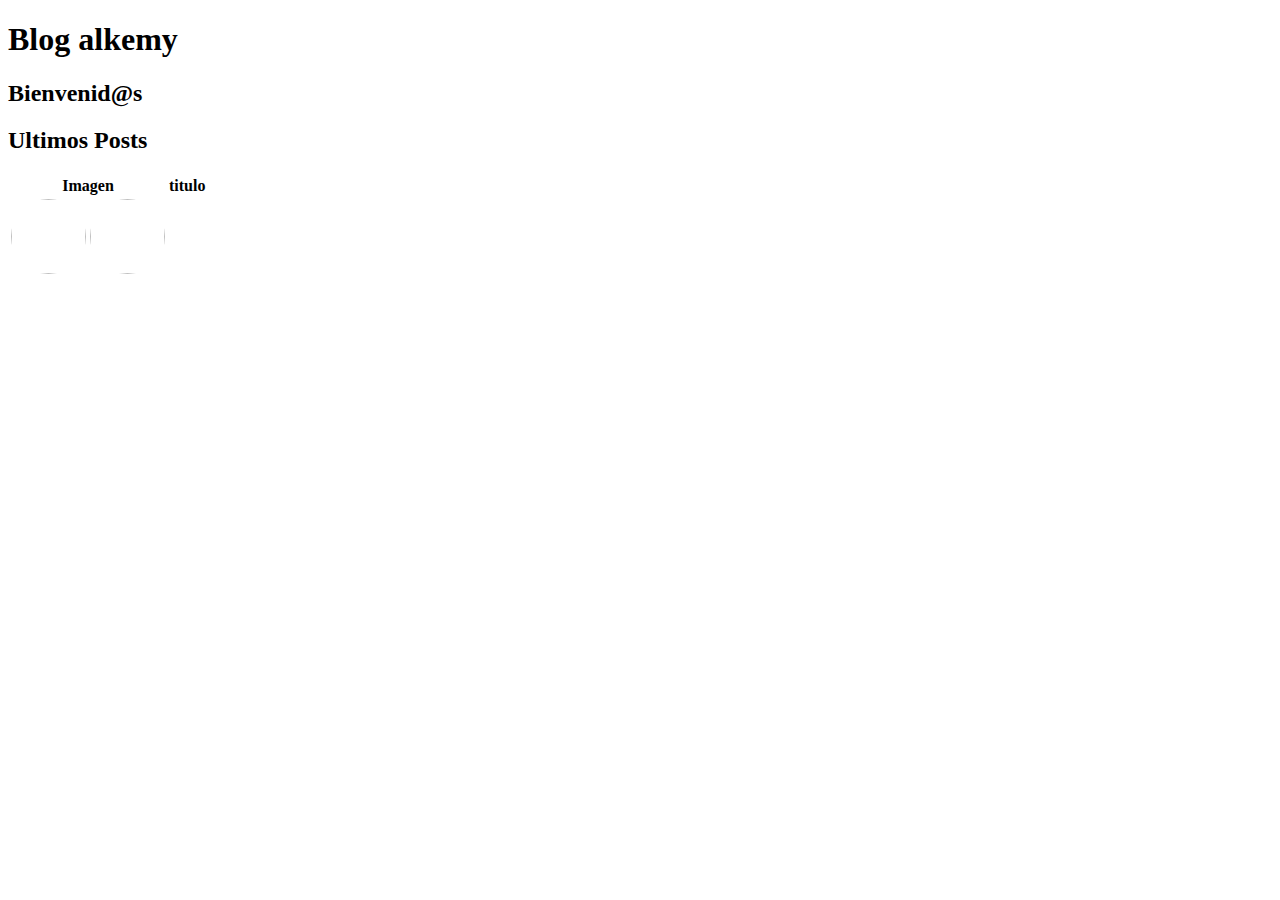
<file: src/main/resources/templates/index.html>
<!DOCTYPE html>
<html lang="es" xmlns:th="http://www.thymeleaf.org">

<head th:replace="plantillas/template :: head">
</head>

<body>
   <header th:replace="plantillas/template :: header">
   </header>
   <!-- Contenido -->
   <div class="container bg-danger text-white text-center py-2 mt-2">
         <h1>Blog alkemy</h1>
         <h2>Bienvenid@s</h2>
   </div>
   <h2 class="text-center mt-1 text-danger">Ultimos Posts</h2>
  <div class="container">
   <table class="table table-dark">
      <thead>
        <tr>
          <th>Imagen</th>
          <th >titulo</th>
          <th></th>
        </tr>
      </thead>
      <tbody>
        <tr th:each="post: ${posts.content}">
          <!-- <td th:text="${#temporals.format(post.createAt, 'dd/MMM/yyyy')}"></td> -->
          <td>
            <img th:if="${#strings.length(post.image) > 0}" th:src="@{'/upload/' +  ${post.image}}" class="card-img-top" th:alt="${post.title}"  style="width: 75px; height: 75px; border-radius: 50%;">
            <img th:if="${#strings.length(post.image) == 0}" th:src="@{'/upload/default.jpeg'}" class="card-img-top" th:alt="${post.title}"style="width: 75px; height: 75px; border-radius: 50%;" >
          </td>
          <td th:text="${post.title}"></td>
          <td>
             <a th:href="@{/api/post/detalle/} + ${post.id}" 
             class="btn btn-outline-primary">
             <i class="fas fa-search-plus"></i></a>
          </td>
      </tbody>
    </table>
  </div>
   <footer th:replace="plantillas/template :: footer">
   </footer>


</body>

</html>
</file>
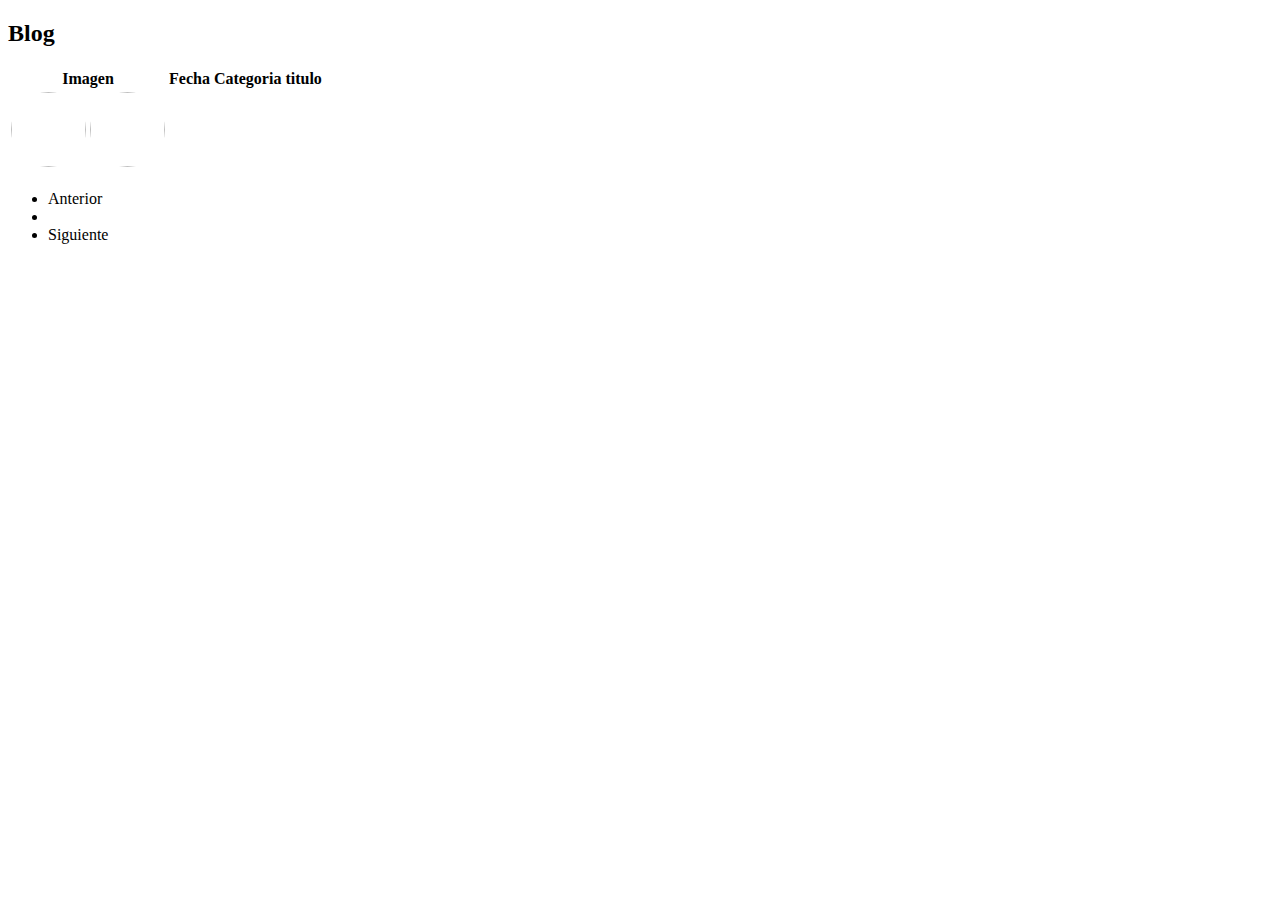
<file: src/main/resources/templates/blog.html>
<!DOCTYPE html>
<html lang="es" xmlns:th="http://www.thymeleaf.org">

<head th:replace="plantillas/template :: head">
</head>

<body>
   <header th:replace="plantillas/template :: header">
   </header>
   <!-- Contenido -->
   <div class="container bg-danger text-white text-center py-2 mt-2">
         <h2>Blog</h2>
   </div>
   <div class="container bg-dark py-2 mb-2 mt-2">
    <table class="table table-striped table-dark mt-4">
        <thead>
          <tr>
            <th scope="col">Imagen</th>  
            <th >Fecha</th>
            <th >Categoria</th>
            <th>titulo</th>
            <th></th> 
            <th></th> 
            <th></th> 
          </tr>
        </thead>
        <tbody>
          <tr  th:each="post: ${posts.content}">
            <td  colspan="1" >
               <img th:if="${#strings.length(post.image) > 0}" th:src="@{'/upload/' +  ${post.image}}" class="card-img-top" th:alt="${post.title}"  style="width: 75px; height: 75px; border-radius: 50%;">
               <img th:if="${#strings.length(post.image) == 0}" th:src="@{'/upload/default.jpeg'}" class="card-img-top" th:alt="${post.title}"style="width: 75px; height: 75px; border-radius: 50%;" >
            </td> 
            <td th:text="${#temporals.format(post.createAt, 'dd/MMM/yyyy')}"></td>
            <td th:text="${post.category}"></td>
            <td colspan="2" th:text="${post.title}"></td>
            <td>
                <a class="btn btn-outline-primary" th:href="@{/api/post/detalle/} + ${post.id}"><i class="fas fa-search-plus"></i></a>
             </td>
             <td>
                <a class="btn btn-outline-success" th:href="@{/api/post/edit/} + ${post.id}"><i class="fas fa-edit"></i></a>
             </td>
             <td>
                <a class="btn btn-outline-danger" 
                th:href="@{/api/post/delete/} + ${post.id}"
                onclick="return confirm('Esta seguro de ELIMINAR el Post?')"
                ><i class="fas fa-trash-alt"></i></a>
             </td>
          </tr>
        </tbody>
      </table>
      <!-- Paginacion -->
      <nav aria-label="Page navigation example">
         <ul class="pagination justify-content-center">
            <li class="page-item" th:classappend="${prev  == 0 ? 'disabled' : ''}">
               <a th:href="@{/blog/} + ${prev - 1}" class="page-link">Anterior</a>
            </li>
           <li class="page-item" th:each="page :  ${t_pages}" th:classappend="${current + 1 == page ? 'active' : ''}">
              <a th:href="@{/blog/} + ${page -1}" class="page-link" th:text="${page}"></a>
           </li>
           <li class="page-item" th:classappend="${current +1 == last ? 'disabled' : ''}">
            <a th:href="@{/blog/} + ${next -1}" class="page-link">Siguiente</a>
         </li>
         </ul>
       </nav>
   </div>
   
  
   <footer th:replace="plantillas/template :: footer">
   </footer>


</body>

</html>
</file>
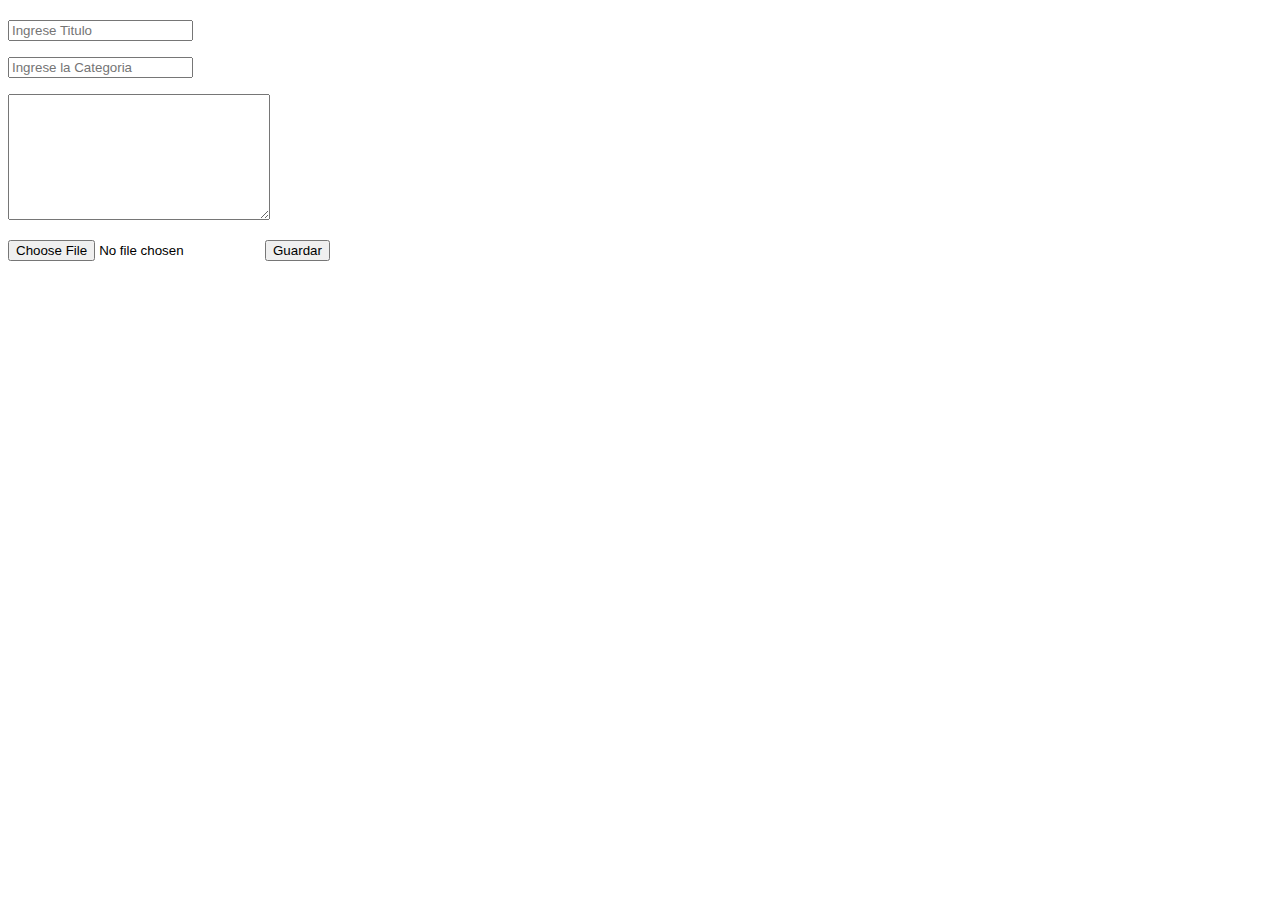
<file: src/main/resources/templates/formPost.html>
<!DOCTYPE html>
<html lang="es" xmlns:th="http://www.thymeleaf.org">

<head th:replace="plantillas/template :: head">
</head>

<body>
   <header th:replace="plantillas/template :: header">
   </header>
   <!-- Contenido -->
   <div class="container bg-danger text-white text-center py-2 mt-2">
         <h2 th:text="${titulo}"></h2>
   </div>
   <div class="container bg-secondary mt-1 mb-2  py-2">
    <div class="container bg-secondary mt-1 py-2 text-center">
        <form th:object="${post}" th:action="@{/save}" method="POST" enctype="multipart/form-data">
            <input type="hidden" th:field="*{id}">
            <input type="text" 
            th:field="*{title}"
            placeholder="Ingrese Titulo"
            class="form-control mb-2"
            >
            <p class="form-text text-danger bg-light" th:if="${#fields.hasErrors('title')}" th:errors="*{title}"></p>
            <input 
            type="text"
            th:field="*{category}"
            placeholder="Ingrese la Categoria"
            class="form-control mb-2"
            >
            <p class="form-text text-danger bg-light" th:if="${#fields.hasErrors('category')}" th:errors="*{category}"></p>
            <textarea 
            th:field="*{content}"
            placeholder="Ingrese Aqui el contenido"
            cols="30" 
            rows="8"
            class="form-control mb-2">
        </textarea>
        <p class="form-text text-danger bg-light" th:if="${#fields.hasErrors('content')}" th:errors="*{content}"></p>
        <input 
        type="file"
        name="file"
        placeholder="Ingrese Imagen"
        class="form-control mb-1"
        >
       <input type="submit" class="btn btn-success" value="Guardar" />
        </form>
    </div>
   </div>
  
   <footer th:replace="plantillas/template :: footer">
   </footer>


</body>

</html>
</file>
